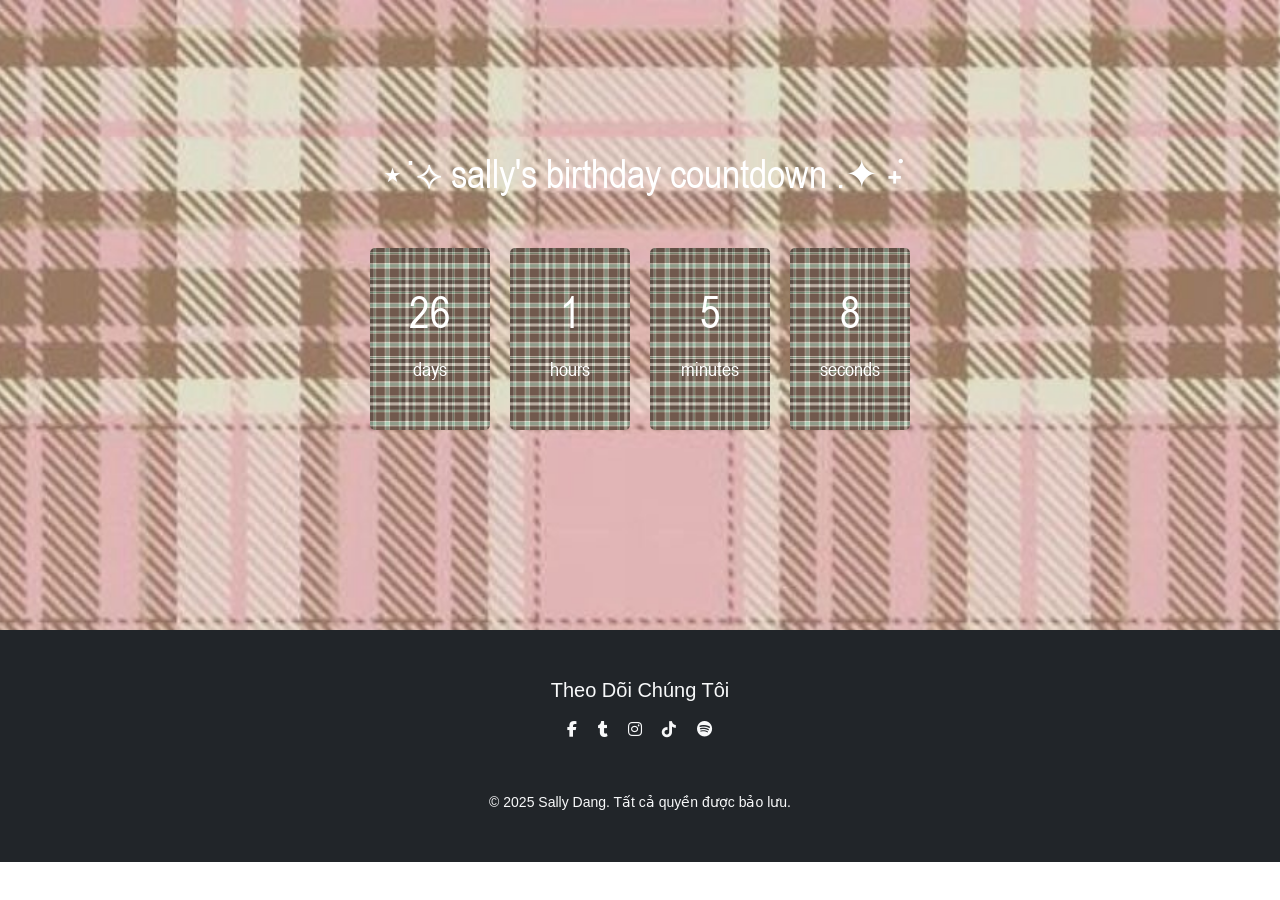
<file: index.html>
<!DOCTYPE html>
<html lang="en">
<head>
    <meta charset="UTF-8">
    <meta name="viewport" content="width=device-width, initial-scale=1.0">
    <title>sally's birthday countdown</title>
    <link rel="stylesheet" href="https://cdnjs.cloudflare.com/ajax/libs/font-awesome/6.5.1/css/all.min.css">
    <link href="https://cdn.jsdelivr.net/npm/bootstrap@5.3.2/dist/css/bootstrap.min.css" rel="stylesheet">
    <link rel="stylesheet" href="style.css">
</head>
<body>
    <div class="tua-de">
        <H1>⋆˙⟡ sally's birthday countdown .✦ ݁˖</H1>
    </div>

    <div class="dong-ho-dem-nguoc">
        <div class="hop-thoi-gian">
            <span id="ngay">00</span>
            <p>days</p>
        </div>

        <div class="hop-thoi-gian">
            <span id="gio">00</span>
            <p>hours</p>
        </div>

        <div class="hop-thoi-gian">
            <span id="phut">00</span>
            <p>minutes</p>
        </div>

        <div class="hop-thoi-gian">
            <span id="giay">00</span>
            <p>seconds</p>
        </div>
    </div>


    <footer class="footer bg-dark text-light py-5" class="footer">
        <div class="container-fluid">
            <div class="row d-flex justify-content-center align-items-center">
                <div class="col-md-4 mb-4 text-center">
                    <h5 class="mb-3">Theo Dõi Chúng Tôi</h5>
                    <a href="https://www.facebook.com/angngan.978626/" class="text-light me-3" aria-label="Facebook" title="Facebook"><i class="fab fa-facebook-f"></i></a>
                    <a href="https://tumblr.com/@allaboutsally3112" class="text-light me-3" title="Tumblr"><i class="fab fa-tumblr"></i></a>
                    <a href="https://www.instagram.com/sally_ngan_dang/" class="text-light me-3" title="Instagram"><i class="fab fa-instagram"></i></a>
                    <a href="https://www.tiktok.com/@poprizie" class="text-light me-3" title="TikTok"><i class="fab fa-tiktok"></i></a>
                    <a href="https://open.spotify.com/user/31kngt232moyl34cy5q27v7t3vwe" class="text-light" title="Spotify"><i class="fab fa-spotify"></i></a>
                </div>
            </div>
        </div>
        <div class="text-center mt-4">
        <small class="copyright">&copy; 2025 Sally Dang. Tất cả quyền được bảo lưu.</small>
        </div>
    </footer>

    <script src="script.js"></script>
</body>
</html>
</file>
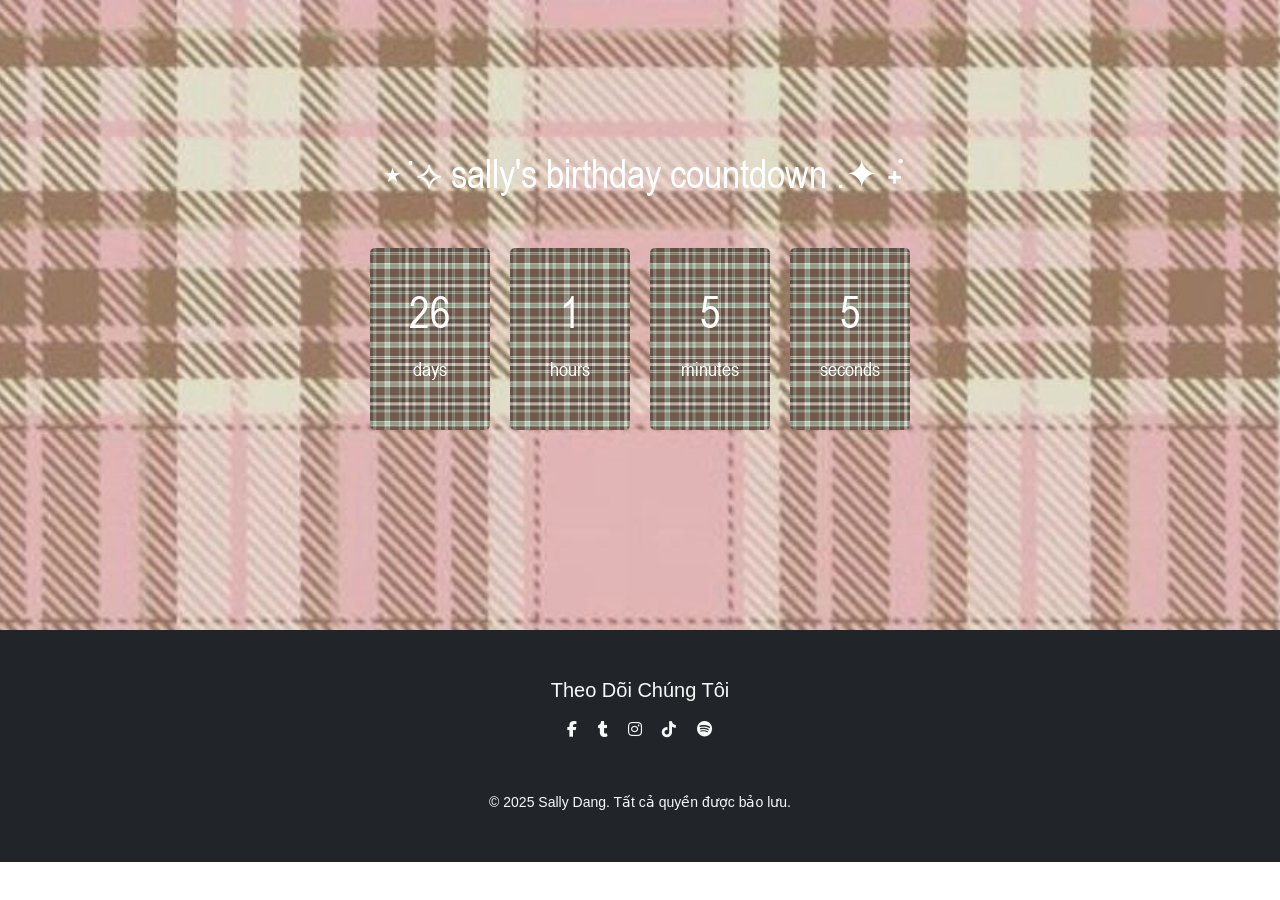
<file: html/index.html>
<!DOCTYPE html>
<html lang="en">
<head>
    <meta charset="UTF-8">
    <meta name="viewport" content="width=device-width, initial-scale=1.0">
    <title>sally's birthday countdown</title>
    <link rel="stylesheet" href="https://cdnjs.cloudflare.com/ajax/libs/font-awesome/6.5.1/css/all.min.css">
    <link href="https://cdn.jsdelivr.net/npm/bootstrap@5.3.2/dist/css/bootstrap.min.css" rel="stylesheet">
    <link rel="stylesheet" href="../css/style.css">
</head>
<body>
    <div class="tua-de">
        <H1>⋆˙⟡ sally's birthday countdown .✦ ݁˖</H1>
    </div>

    <div class="dong-ho-dem-nguoc">
        <div class="hop-thoi-gian">
            <span id="ngay">00</span>
            <p>days</p>
        </div>

        <div class="hop-thoi-gian">
            <span id="gio">00</span>
            <p>hours</p>
        </div>

        <div class="hop-thoi-gian">
            <span id="phut">00</span>
            <p>minutes</p>
        </div>

        <div class="hop-thoi-gian">
            <span id="giay">00</span>
            <p>seconds</p>
        </div>
    </div>


    <footer class="footer bg-dark text-light py-5" class="footer">
        <div class="container-fluid">
            <div class="row d-flex justify-content-center align-items-center">
                <div class="col-md-4 mb-4 text-center">
                    <h5 class="mb-3">Theo Dõi Chúng Tôi</h5>
                    <a href="https://www.facebook.com/angngan.978626/" class="text-light me-3" aria-label="Facebook" title="Facebook"><i class="fab fa-facebook-f"></i></a>
                    <a href="https://tumblr.com/@allaboutsally3112" class="text-light me-3" title="Tumblr"><i class="fab fa-tumblr"></i></a>
                    <a href="https://www.instagram.com/sally_ngan_dang/" class="text-light me-3" title="Instagram"><i class="fab fa-instagram"></i></a>
                    <a href="https://www.tiktok.com/@poprizie" class="text-light me-3" title="TikTok"><i class="fab fa-tiktok"></i></a>
                    <a href="https://open.spotify.com/user/31kngt232moyl34cy5q27v7t3vwe" class="text-light" title="Spotify"><i class="fab fa-spotify"></i></a>
                </div>
            </div>
        </div>
        <div class="text-center mt-4">
        <small class="copyright">&copy; 2025 Sally Dang. Tất cả quyền được bảo lưu.</small>
        </div>
    </footer>

    <script src="../js/script.js"></script>
</body>
</html>
</file>
<file: style.css>
@font-face {
    font-family: "Arial Narrow";
    src: url("ARIALN.TTF") format("truetype");
}

body{
    background-image: url("tải\ xuống\ \(6\).jfif");
    background-size: cover;
    background-repeat: no-repeat;
    background-position: center;
}

.tua-de{
    text-align: center;
    font-size: 50px;
    color:white;
    position: relative;
    top: 150px;
    font-family: "Arial Narrow";
}

.dong-ho-dem-nguoc{
    display: flex;
    justify-content: center;
    gap: 20px;
    margin: 200px;
    font-family: "Arial Narrow";
}

.hop-thoi-gian{
    background-image: url("mint\ chocolate\ wallpaper.jfif");
    background-size: cover;
    background-repeat: no-repeat;
    background-position: center;
    color: white;
    width: 120px;
    padding: 30px;
    text-align: center;
    border-radius: 5px;
}

.hop-thoi-gian span{
    font-size: 45px;
    font-weight: 100;
}

.hop-thoi-gian p{
    margin-top: 8px;
    font-size: 20px;
}

.footer{
    font-family: Arial, Helvetica, sans-serif;
}
</file>
<file: css/style.css>
@font-face {
    font-family: "Arial Narrow";
    src: url("../fonts/ARIALN.TTF") format("truetype");
}

body{
    background-image: url("../photo/tải\ xuống\ \(6\).jfif");
    background-size: cover;
    background-repeat: no-repeat;
    background-position: center;
}

.tua-de{
    text-align: center;
    font-size: 50px;
    color:white;
    position: relative;
    top: 150px;
    font-family: "Arial Narrow";
}

.dong-ho-dem-nguoc{
    display: flex;
    justify-content: center;
    gap: 20px;
    margin: 200px;
    font-family: "Arial Narrow";
}

.hop-thoi-gian{
    background-image: url("../photo/mint\ chocolate\ wallpaper.jfif");
    background-size: cover;
    background-repeat: no-repeat;
    background-position: center;
    color: white;
    width: 120px;
    padding: 30px;
    text-align: center;
    border-radius: 5px;
}

.hop-thoi-gian span{
    font-size: 45px;
    font-weight: 100;
}

.hop-thoi-gian p{
    margin-top: 8px;
    font-size: 20px;
}

.footer{
    font-family: Arial, Helvetica, sans-serif;
}
</file>
